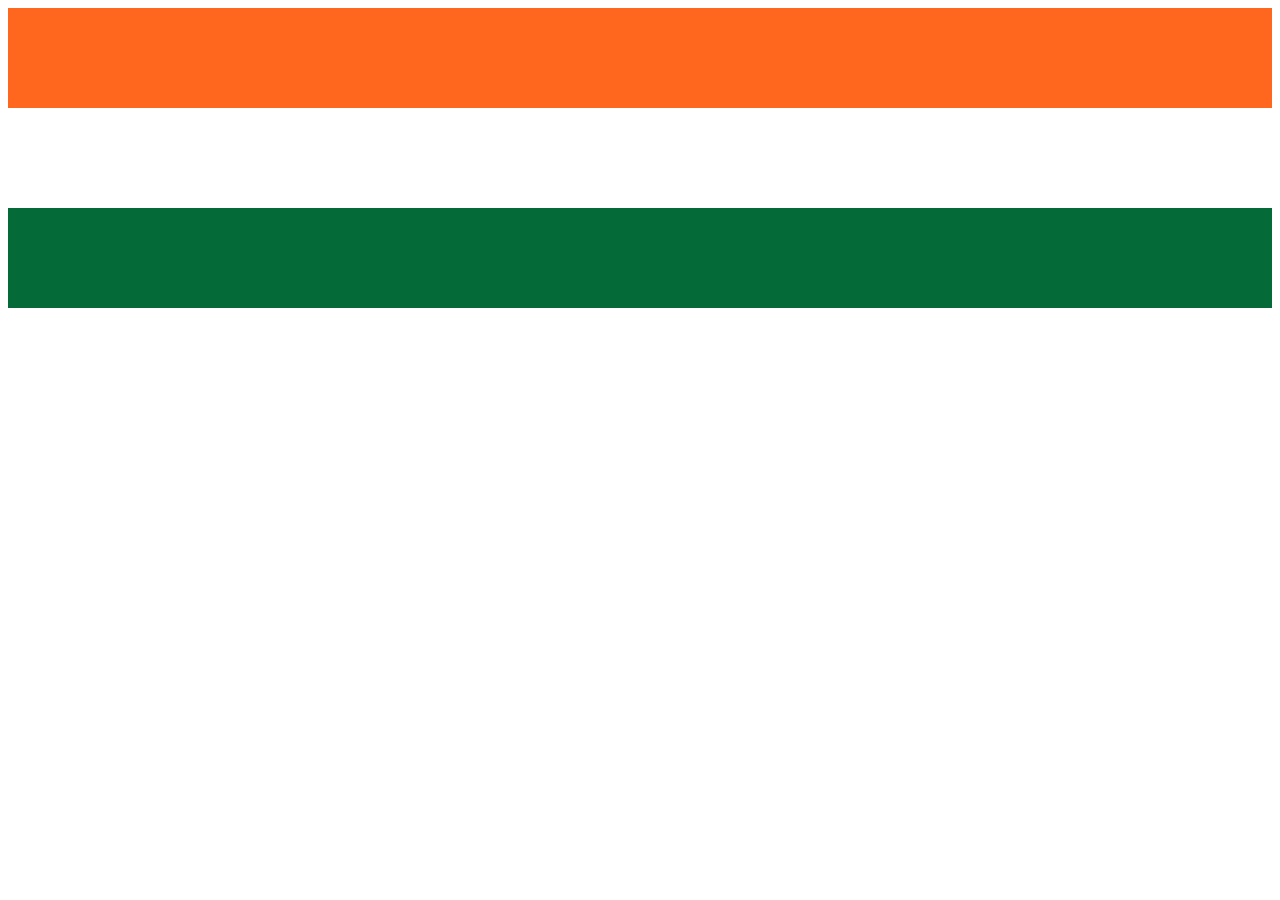
<file: Margins/index.html>
<!DOCTYPE html>
<html lang="en">
  <head>
    <meta charset="UTF-8" />
    <meta name="viewport" content="width=device-width, initial-scale=1.0" />
    <title>Document</title>
    <link rel="stylesheet" href="./styles.css" />
  </head>
  <body>
    <div class="saffron"></div>
    <div class="white"></div>
    <div class="green"></div>
  </body>
</html>
</file>
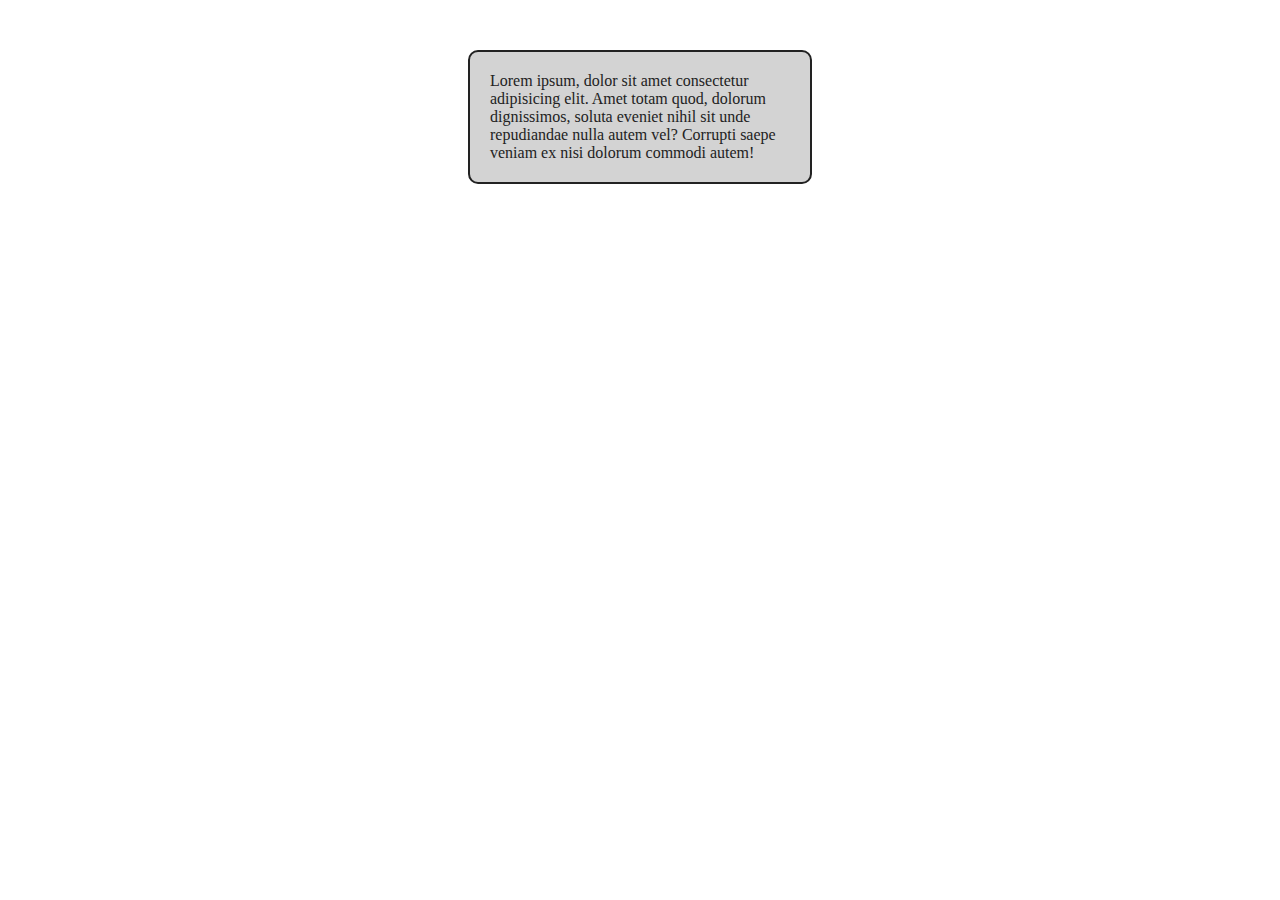
<file: Padding/index.html>
<!DOCTYPE html>
<html lang="en">
  <head>
    <meta charset="UTF-8" />
    <meta name="viewport" content="width=device-width, initial-scale=1.0" />
    <title>Document</title>
    <link rel="stylesheet" href="./styles.css" />
  </head>
  <body>
    <div class="card">
      Lorem ipsum, dolor sit amet consectetur adipisicing elit. Amet totam quod,
      dolorum dignissimos, soluta eveniet nihil sit unde repudiandae nulla autem
      vel? Corrupti saepe veniam ex nisi dolorum commodi autem!
    </div>
  </body>
</html>
</file>
<file: Margins/styles.css>
.saffron {
  background: #FF671F;
  height: 100px;
}

.white {
  background: #FFFFFF;
  height: 100px;
}

.green {
  background: #046A38;
  height: 100px;
}

.card {
  color: #222222;
  background: lightgray;
  width: 300px;
}
</file>
<file: Padding/styles.css>
.card {
  color: #222222;
  background: lightgray;
  width: 300px;
  margin-top: 50px;
  margin-left: auto;
  margin-right: auto;

  padding: 20px;

  border: 2px solid;

  border-radius: 10px;
}
</file>
